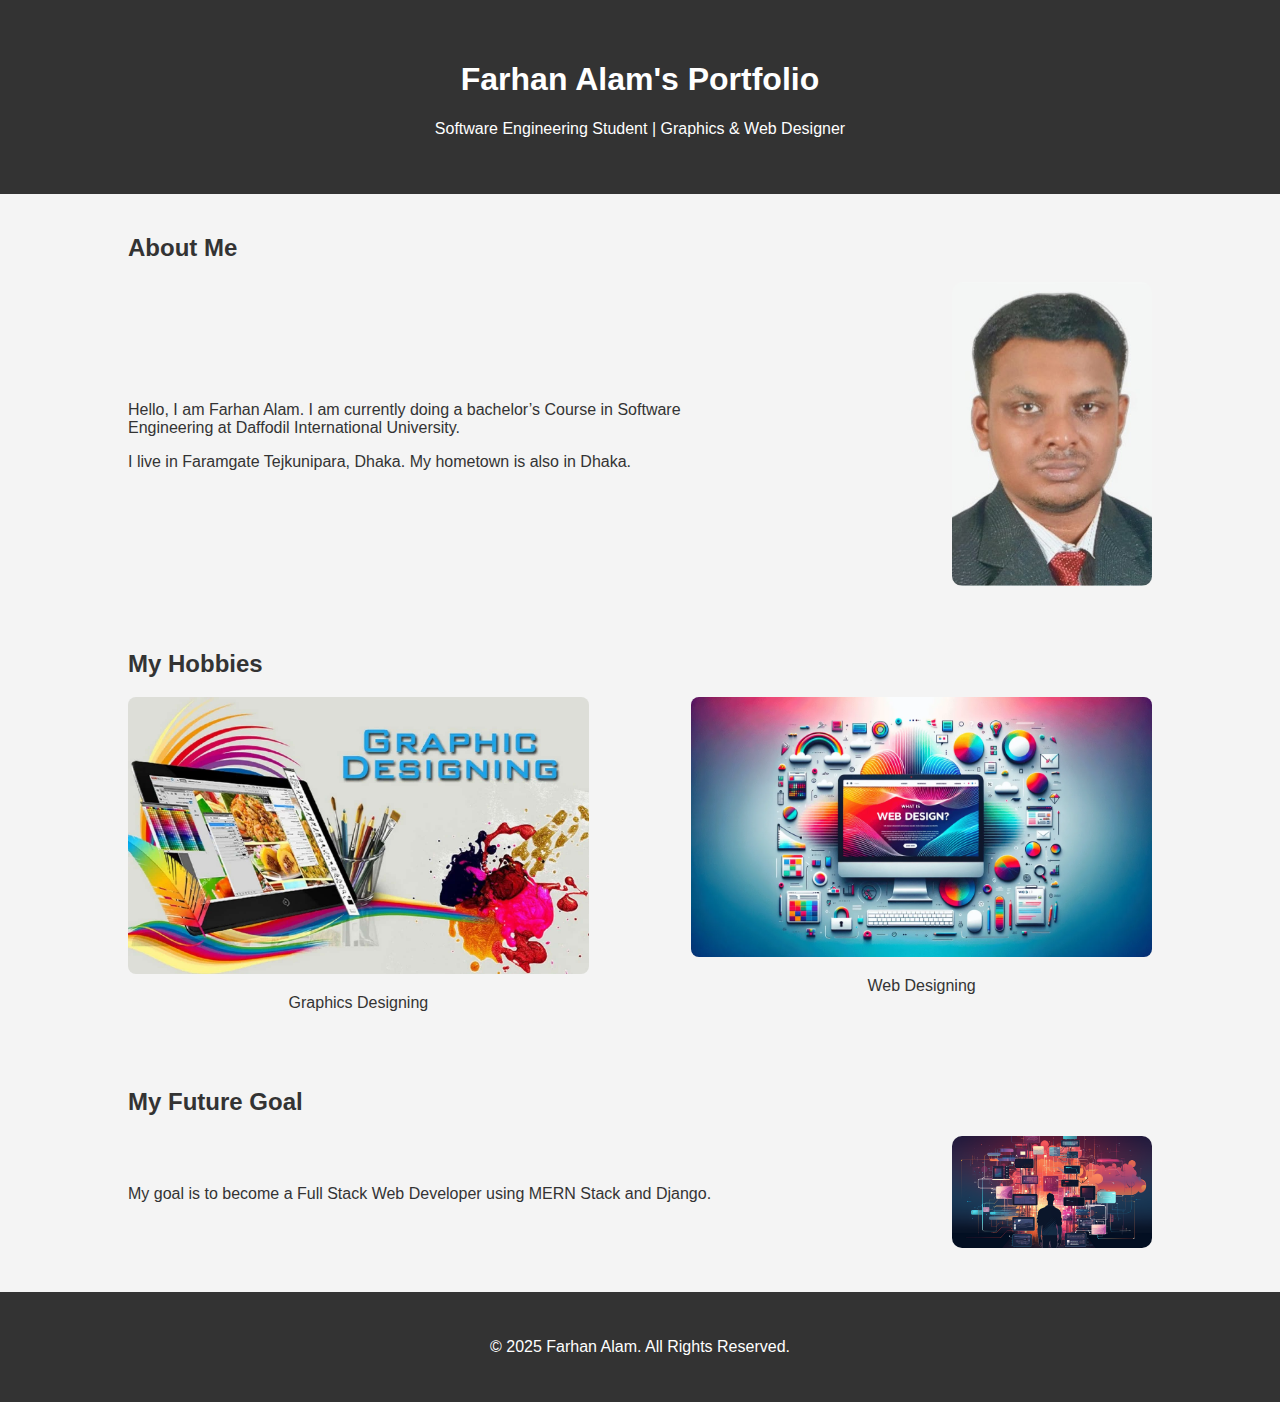
<file: HTML CSS PORTFOLIO/index.html>
<!DOCTYPE html>
<html lang="en">
<head>
  <meta charset="UTF-8">
  <meta name="viewport" content="width=device-width, initial-scale=1.0">
  <title>Farhan Alam - Portfolio</title>
  <link rel="stylesheet" href="styles.css">
</head>
<body>

  <!-- Header Section -->
  <header>
    <div class="container">
      <h1>Farhan Alam's Portfolio</h1>
      <p>Software Engineering Student | Graphics & Web Designer</p>
    </div>
  </header>

  <!-- About Me Section -->
  <section id="about">
    <div class="container">
      <h2>About Me</h2>
      <div class="about-content">
        <div class="about-text">
          <p>Hello, I am Farhan Alam. I am currently doing a bachelor’s Course in Software Engineering at Daffodil International University.</p>
          <p>I live in Faramgate Tejkunipara, Dhaka. My hometown is also in Dhaka.</p>
        </div>
        <div class="about-image">
          <img src="images/profile.jpg" alt="Profile Image">
        </div>
      </div>
    </div>
  </section>

  <!-- Hobbies Section (Generated Using JavaScript) -->
  <section id="hobbies">
    <div class="container">
      <h2>My Hobbies</h2>
      <div id="hobby-container" class="gallery-grid"></div>
    </div>
  </section>

  <!-- Future Goal Section -->
  <section id="goal">
    <div class="container">
      <h2>My Future Goal</h2>
      <div class="goal-content">
        <div class="goal-text">
          <p>My goal is to become a Full Stack Web Developer using MERN Stack and Django.</p>
        </div>
        <div class="goal-image">
          <img src="images/goal.jpg" alt="Career Goal">
        </div>
      </div>
    </div>
  </section>

  <!-- Footer Section -->
  <footer>
    <div class="container">
      <p>&copy; 2025 Farhan Alam. All Rights Reserved.</p>
    </div>
  </footer>

  <!-- JavaScript File -->
  <script src="script.js"></script>

</body>
</html>
</file>
<file: HTML CSS PORTFOLIO/styles.css>
/* General Styling */
body {
  font-family: Arial, sans-serif;
  margin: 0;
  padding: 0;
  background-color: #f4f4f4;
  color: #333;
}

.container {
  width: 80%;
  margin: auto;
  padding: 20px;
}

/* Header Styling */
header {
  background-color: #333;
  color: white;
  text-align: center;
  padding: 20px 0;
}

/* About Me Section */
.about-content {
  display: flex;
  align-items: center;
  justify-content: space-between;
}

.about-text {
  width: 60%;
}

.about-image img {
  width: 200px;
  height: auto;
  border-radius: 10px;
}

/* Hobbies Section */
.gallery-grid {
  display: flex;
  justify-content: space-between;
  gap: 20px;
}

.gallery-item {
  text-align: center;
  width: 45%;
}

.gallery-item img {
  width: 100%;
  height: auto;
  border-radius: 8px;
}

/* Future Goal Section */
.goal-content {
  display: flex;
  align-items: center;
  justify-content: space-between;
}

.goal-text {
  width: 60%;
}

.goal-image img {
  width: 200px;
  height: auto;
  border-radius: 10px;
}

/* Footer Styling */
footer {
  text-align: center;
  background-color: #333;
  color: white;
  padding: 10px 0;
  margin-top: 20px;
}
</file>
